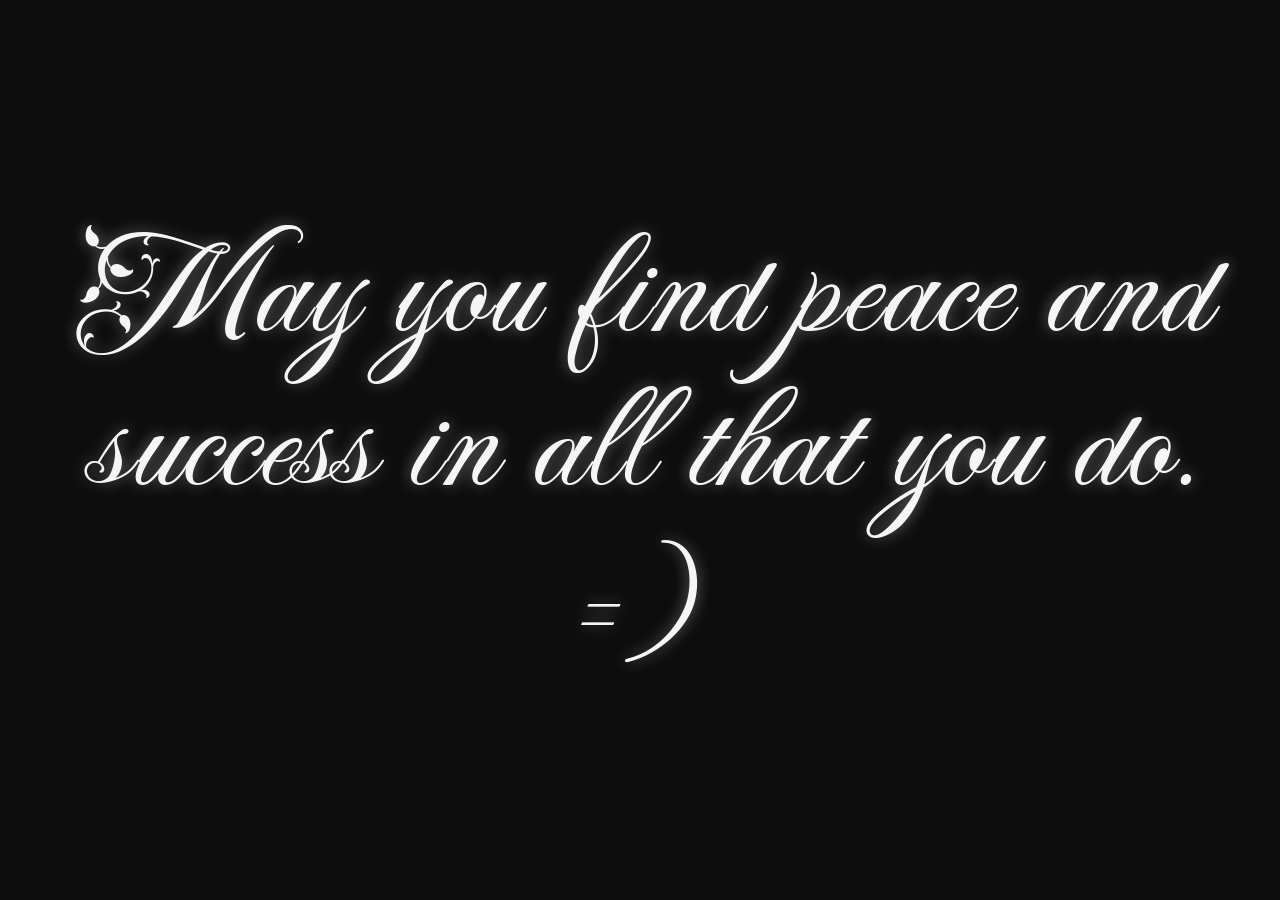
<file: index.html>
<!DOCTYPE html>
<html lang="en">
<head>
<meta name="viewport" content="width=device-width, initial-scale=1.0">
<title>Papansin</title>

  <link rel="icon" href="icon.png" type="image/png">
<link href="https://fonts.googleapis.com/css2?family=Fleur+De+Leah&display=swap" rel="stylesheet">
<link href="https://fonts.googleapis.com/css2?family=Lavishly+Yours&display=swap" rel="stylesheet">

<link rel="stylesheet" href="style.css">
</head>

<body class="login-mode">
<div class="title">May you find peace and success in all that you do.<br> =) </div>
  <!--
<div class="container" id="loginPage">
  <div class="password-box">
    <input type="tel" inputmode="numeric" maxlength="1">
    <input type="tel" inputmode="numeric" maxlength="1">
    <input type="tel" inputmode="numeric" maxlength="1">
    <input type="tel" inputmode="numeric" maxlength="1">
  </div>

  <div class="hint">
    <span class="hint-label">hint:</span>
    <span class="hint-text"> promised year.</span>
  </div>
</div>

<div class="moon hidden" onclick="toggleLetter()"></div>

<div class="letter" id="letter">
  <p id="typedText"></p>
  <button class="close-btn" onclick="toggleLetter()">X</button>
</div>

<div id="polaroidOverlay">
  <img id="polaroidImg" src="" alt="Polaroid Photo">
</div>

<div class="container hidden" id="birthdayPage">
  <div class="title">Happy Birthday!!!</div>
  <div class="subtitle">My dearest</div>
</div>


<div id="tulipBG" class="hidden">

  <div class="shooting-star"></div>
  <div class="shooting-star"></div>
  <div class="shooting-star"></div>

  <div class="firefly"></div>
  <div class="firefly"></div>

  <div class="garden">

   
    <div class="tulip">
  <div class="tulip-inner">
    <div class="petal leftPetal red"></div>
    <div class="petal middlePetal red"></div>
    <div class="petal rightPetal red"></div>
    <div class="stem">
      <div class="leaf left"></div>
      <div class="leaf right"></div>
    </div>
  </div>
</div>

<div class="tulip">
  <div class="tulip-inner">
    <div class="petal leftPetal pink"></div>
    <div class="petal middlePetal pink"></div>
    <div class="petal rightPetal pink"></div>
    <div class="stem">
      <div class="leaf left"></div>
      <div class="leaf right"></div>
    </div>
  </div>
</div>

<div class="tulip">
  <div class="tulip-inner">
    <div class="petal leftPetal purple"></div>
    <div class="petal middlePetal purple"></div>
    <div class="petal rightPetal purple"></div>
    <div class="stem">
      <div class="leaf left"></div>
      <div class="leaf right"></div>
    </div>
  </div>
</div>

<div class="tulip">
  <div class="tulip-inner">
    <div class="petal leftPetal blue"></div>
    <div class="petal middlePetal blue"></div>
    <div class="petal rightPetal blue"></div>
    <div class="stem">
      <div class="leaf left"></div>
      <div class="leaf right"></div>
    </div>
  </div>
</div>


  </div>

  <div class="ground"></div>
</div>


<audio id="birthdayMusic" src="hbd.m4a" loop></audio>

<script src="script.js"></script>
-->
</body>
</html>
</file>
<file: style.css>
html, body {
  margin: 0;
  padding: 0;
  height: 100%;
  overflow: hidden; 
}

:root{
--moss:#4f6f52;
--black:#0d0d0d;
--gray:#1f1f1f;
--white:#f5f5f5;
}

body.login-mode{
margin:0;
font-family:Arial;
background:var(--black);
color:var(--white);
display:flex;
justify-content:center;
align-items:center;
height:100vh;
text-align:center;
overflow:hidden;
}

.container{
width:100%;
max-width:420px;
padding:20px;
z-index:2;
position:relative;
}

.password-box{
display:flex;
justify-content:center;
gap:14px;
}

.password-box input{
width:65px;
height:80px;
font-size:32px;
text-align:center;
border:none;
outline:none;
background:var(--gray);
color:var(--white);
border-radius:12px;
}

.password-box input:focus{
border:2px solid var(--moss);
}

.hint-label {
  color: var(--gray);
  font-weight: normal;
}

.hint-text {
  color: var(--moss);
  font-weight: bold;
}

.hidden{
display:none;
}

.title{
font-family:'Fleur De Leah', cursive;
font-size:clamp(80px, 18vw, 140px);
line-height:1.1;
z-index: 5;
letter-spacing: 2px;
text-shadow: 0 0 15px rgba(255,255,255,0.4);
}

.subtitle{
font-family:'Fleur De Leah', cursive;
margin-top:25px;
font-size:clamp(50px, 10vw, 80px);
color:var(--moss);
z-index: 5;
text-shadow: 0 0 10px rgba(79,111,82,0.6);
}
.title, .subtitle{
  opacity: 0;
}

 .title{
  animation: fadeIn 2s forwards;
  animation-delay: 1s;
}

 .subtitle{
  animation: fadeIn 2s forwards;
  animation-delay: 2s;
}

#birthdayPage{
  position: fixed;
  top: 50%;
  left: 50%;
  transform: translate(-50%, -65%);
  text-align: center;
  z-index: 5;
  width: 100%;
}

@keyframes fadeIn{
0%{
opacity:0;
transform:translateY(0);
}
100%{
opacity:1;
transform:translateY(0);
}
}

#tulipBG{
  position: fixed;
  inset: 0;
  z-index: 1;
  display: none;
  justify-content: center;
  align-items: flex-end; /* bottom */
}

.moon{
position:absolute;
top:60px;
right:80px;
width:80px;
height:80px;
border-radius:50%;
background:radial-gradient(circle at 30% 30%, #fffde7, #f5f3ce 60%, #e6e2a3 100%);
box-shadow:
0 0 20px rgba(255,255,200,0.8),
0 0 50px rgba(255,255,200,0.5),
0 0 80px rgba(255,255,200,0.3);
cursor:pointer;
z-index: 4;
overflow:hidden;
}

.moon::after{
content:"";
position:absolute;
top:-10%;
left:25%;
width:100%;
height:120%;
background:linear-gradient(#020024,#090979,#000000);
border-radius:50%;
filter:blur(2px);
z-index: 4;
}

@keyframes moonGlow{
0%{box-shadow:0 0 15px rgba(255,255,200,0.6);}
100%{box-shadow:0 0 35px rgba(255,255,200,1);}
}

.moon{
animation: moonGlow 2s infinite alternate;
animation:moonGlow 2s infinite alternate, floatMoon 6s ease-in-out infinite;
}

@keyframes floatMoon{
0%{transform:translateY(0);}
50%{transform:translateY(-5px);}
100%{transform:translateY(0);}
}

.moon{
  opacity: 0;
  transform: translateY(-40px);
  transition: all 1.5s ease;
}

.moon.show{
  opacity: 1;
  transform: translateY(0);
}

.letter {
  position: fixed;
  top: 50%;
  left: 50%;
  transform: translate(-50%, -50%) scale(0.8);
  width: min(90%, 400px);
  max-width: 400px;
  padding: 30px 25px;
  background: #f5e1c8;
  background-image: repeating-linear-gradient( 0deg, rgba(0,0,0,0.02), rgba(0,0,0,0.02) 1px, transparent 1px, transparent 2px);
  border: 3px solid #d1bfa7;
  border-radius: 15px;
  box-shadow: 0 10px 40px rgba(0,0,0,0.4), inset 0 0 15px rgba(0,0,0,0.1);
  text-align: center;
  font-family: 'Lavishly Yours', cursive;
  font-size: 25px;
  line-height: 1.6;
  color: #3a2e1c;
  opacity: 0;
  pointer-events: none;
  transition: 0.4s;
  z-index: 6;
  transform-origin: center center;
  clip-path: polygon( 0% 0%, 100% 0%, 100% 95%, 95% 100%, 5% 100%, 0% 95%);
}

.letter.show {
  opacity: 1;
  transform: translate(-50%, -50%) scale(1);
  pointer-events: auto;
}

.close-btn {
  margin-top: 20px;
  padding: 8px 14px;
  border: none;
  background: #5a432e;
  color: #f5e1c8;
  border-radius: 8px;
  cursor: pointer;
  font-weight: bold;
  transition: 0.3s;
}

.close-btn:hover {
  background: #7a5a3d;
}
.title, .subtitle {
  pointer-events: none;
}

.moon {
  pointer-events: auto;
}

#polaroidOverlay {
  position: fixed;
  top: 0;
  left: 0;
  width: 100%;
  height: 100%;
  background: rgba(0,0,0,0.8);
  display: none; /* hidden by default */
  justify-content: center;
  align-items: center;
  z-index: 1000;
  cursor: pointer;
}

#polaroidImg {
  max-width: 80%;
  max-height: 80%;
  padding: 20px;
  background: white;
  box-shadow: 0 8px 20px rgba(0,0,0,0.5);
  transform: rotate(-5deg);
  border: 5px solid #fff;
  border-radius: 4px;
  z-index: 10;
}


body.main-mode {
margin:0;
height:100vh;
display:flex;
justify-content:center;
align-items:center;
background:linear-gradient(#020024,#090979,#000000);
overflow:hidden;
font-family:sans-serif;
color: var(--white);
position: relative;
}

#tulipBG{
  display: none;
}

body.main-mode #tulipBG{
  display: flex;
}

.star {
  position: absolute;
  background: white;
  border-radius: 50%;
  opacity: 0;
  animation: twinkleStar linear infinite;
  z-index: 1;
}

@keyframes twinkleStar {
  0%, 100% { opacity: 0; }
  50% { opacity: 1; }
}

.ground{
  position:absolute;
  bottom:0;
  width:100%;
  height:clamp(80px,12vh,140px);
  background:#041f0f;
  z-index:2;
}

.garden{
  display: flex;
  flex-wrap: wrap;
  justify-content: center; 
  align-items: flex-end;

  width: 100%;
  max-width: 900px;
  margin: 0 auto; 

  gap: clamp(30px,6vw,80px);
  margin-bottom: clamp(40px,10vh,100px);

  z-index: 2;
}

.tulip{
position:relative;
width:clamp(50px,8vw,90px);
height:clamp(120px,18vh,170px);
display:flex;
justify-content:center;  
transform-origin:bottom center;
 z-index:2
}

.tulip{
  transform: translateY(100px) scale(0.8);
  opacity: 0;
  animation: riseTulip 2s ease forwards;
}

.tulip-inner {
  animation: sway 4s ease-in-out infinite;
   animation-delay: 3s;
  display: flex;
  justify-content: center;
  align-items: flex-end;
  width: 100%;
  height: 100%;
  transform-origin: bottom center; 
}

.tulip:nth-child(1) .tulip-inner { animation-delay: 2s; }
.tulip:nth-child(2) .tulip-inner { animation-delay: 2.2s; }
.tulip:nth-child(3) .tulip-inner { animation-delay: 2.4s; }
.tulip:nth-child(4) .tulip-inner { animation-delay: 2.6s; }

@keyframes sway{
0%{transform:rotate(-2deg);}
50%{transform:rotate(2deg);}
100%{transform:rotate(-2deg);}
}

@keyframes riseTulip{
  to{
    transform: translateY(0) scale(1);
    opacity: 1;
  }
}

.stem{
position:absolute;
bottom:0;
width:clamp(4px,.7vw,7px);
height:70%;
background:#2e8b57;
 z-index:2;
}

.leaf{
position:absolute;
width:clamp(25px,4vw,45px);
height:clamp(12px,2vw,22px);
background:#3cb371;
border-radius:40px 0 40px 0;
top:35%;
 z-index:2; 
}

.leaf.left{
left:-40%;
transform:rotate(-40deg);
}

.leaf.right{
right:-40%;
transform:rotate(40deg);
}

.petal{
position:absolute;
width: clamp(28px, 10vw, 36px); 
height: clamp(45px, 15vh, 60px); 
border-radius:40px 40px 30px 30px;
top:-5%;
left:50%;
transform-origin:bottom center;
z-index: 2;
}

.red{
background:#f34262;
color:#f34262;
}

.pink{
background:#ff8fab;
color:#ff8fab;
}

.purple{
background:#c77dff;
color:#c77dff;
}

.blue{
background:#4572e6;
color:#4572e6;
}

.leftPetal{
transform:translateX(-90%) rotate(0deg);
animation:bloomLeft 3s forwards 2s, glow 2s infinite alternate;
z-index: 4;
}

.middlePetal{
transform:translateX(-50%) scaleY(.2);
animation:bloomMiddle 3s forwards 2s, glow 2s infinite alternate;
z-index: 3;
}

.middlePetal.red {
  background: radial-gradient(circle at 50% 50%, #f34262 60%, #a91f3d 100%);
  box-shadow: inset -5px 0 10px rgba(0,0,0,0.2), 
              inset 5px 0 10px rgba(0,0,0,0.2);
}

.middlePetal.pink {
  background: radial-gradient(circle at 50% 50%, #ff8fab 60%, #d45571 100%);
  box-shadow: inset -5px 0 10px rgba(0,0,0,0.2), 
              inset 5px 0 10px rgba(0,0,0,0.2);
}

.middlePetal.purple {
  background: radial-gradient(circle at 50% 50%, #c77dff 60%, #8131ff 100%);
  box-shadow: inset -5px 0 10px rgba(0,0,0,0.25), 
              inset 5px 0 10px rgba(0,0,0,0.25);
}

.middlePetal.blue {
  background: radial-gradient(circle at 50% 50%, #4572e6 60%, #1f3aad 100%);
  box-shadow: inset -5px 0 10px rgba(0,0,0,0.25), 
              inset 5px 0 10px rgba(0,0,0,0.25);
}
.rightPetal{
transform:translateX(-10%) rotate(0deg);
 animation:bloomRight 3s forwards 2s,glow 2s infinite alternate;
z-index: 4;
}

@keyframes bloomLeft{
0%{transform:translateX(-90%) rotate(0deg);}
100%{transform:translateX(-90%) rotate(-25deg);}
}

@keyframes bloomRight{
0%{transform:translateX(-10%) rotate(0deg);}
100%{transform:translateX(-10%) rotate(25deg);}
}

@keyframes bloomMiddle{
0%{transform:translateX(-50%) scaleY(.2);}
100%{transform:translateX(-50%) scaleY(1);}
}

@keyframes glow{
0%{filter:drop-shadow(0 0 5px currentColor);}
100%{filter:drop-shadow(0 0 25px currentColor);}
}

@media (max-width:600px){

.petal{
position:absolute;
width: clamp(28px, 10vw, 36px); 
height: clamp(45px, 15vh, 60px); 
border-radius:40px 40px 30px 30px;
top:-5%;
left:50%;
transform-origin:bottom center;
}
}

.shooting-star{
position:absolute;
top:0;
width:3px;
height:120px;
background:linear-gradient(transparent, white);
transform:rotate(45deg);
opacity:0;
pointer-events:none;
filter:drop-shadow(0 0 6px white) drop-shadow(0 0 12px white);
animation:shoot 1.2s linear forwards;
z-index:0;
}

@keyframes shoot{
0%{
opacity:1;
transform:translate(0,0) rotate(45deg);
}

100%{
opacity:0;
transform:translate(-600px,600px) rotate(45deg);
}
}

.shooting-star:nth-child(1){left:20%; animation-delay:0s;}
.shooting-star:nth-child(2){left:60%; animation-delay:3s;}
.shooting-star:nth-child(3){left:80%; animation-delay:5s;}

.firefly {
  position: absolute;
  width: 6px;
  height: 6px;
  background: radial-gradient(circle, #fff 0%, #f2ff00 50%, transparent 70%);
  border-radius: 50%;
  opacity: 0;
  pointer-events: none;
  filter: drop-shadow(0 0 6px #fff) drop-shadow(0 0 10px #f2ff00);
  animation: float 4s ease-in-out infinite;
  z-index: 1; /* behind garden */
}

@keyframes float {
  0% { transform: translate(0, 0) scale(0.5); opacity:0; }
  25% { opacity:1; }
  50% { transform: translate(var(--x), var(--y)) scale(1); opacity:1; }
  75% { opacity:1; }
  100% { transform: translate(calc(var(--x)*-1), calc(var(--y)*-1)) scale(0.5); opacity:0; }
}

.ground{
  position:absolute;
  bottom:0;
  width:100%;
  height:clamp(80px,12vh,140px);
  background:#041f0f;
  z-index:2;
}
</file>
